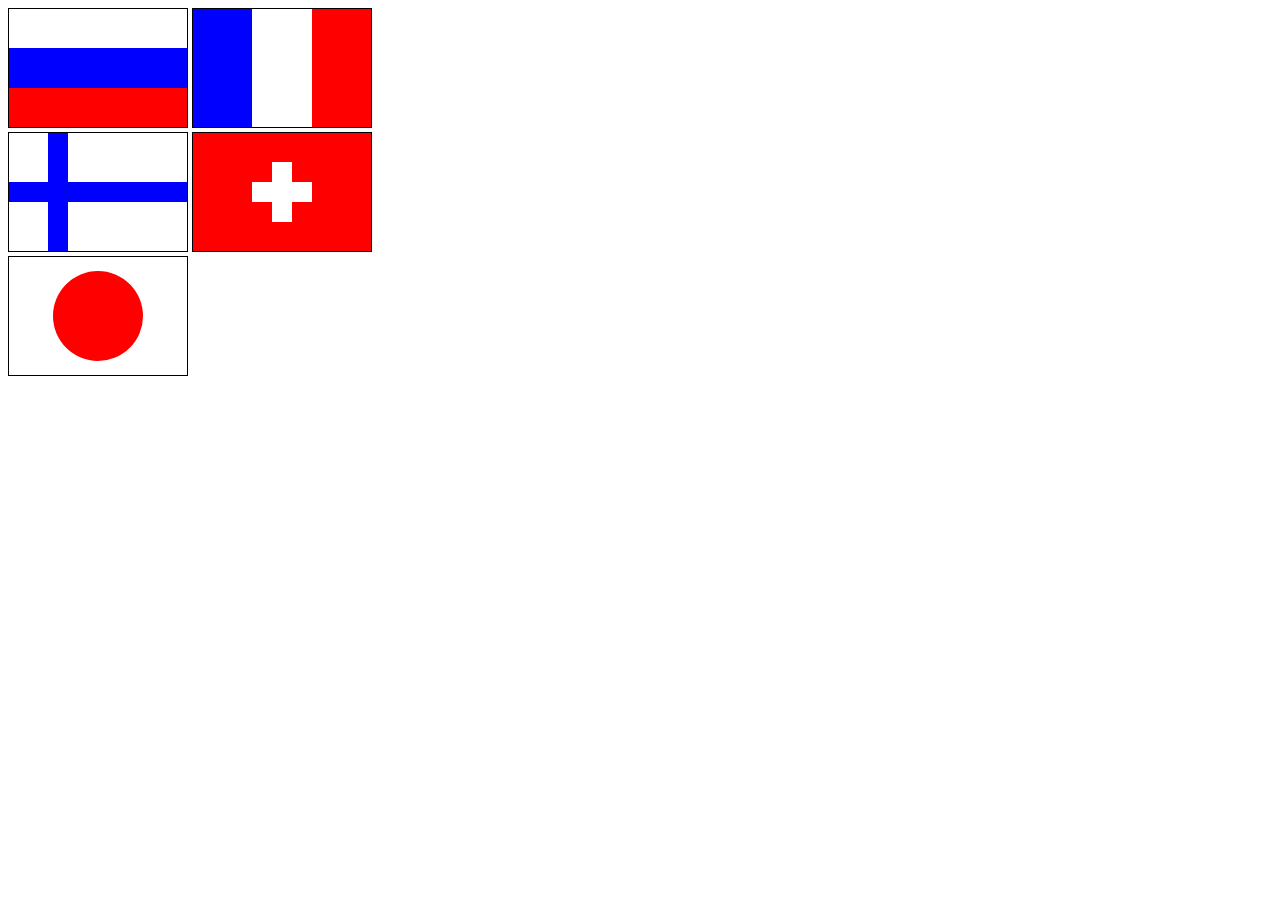
<file: 1zadanie/index.html>
<!DOCTYPE html>
<html lang="en">
<head>
  <meta charset="UTF-8">
  <meta name="viewport" content="width=device-width, initial-scale=1.0">
  <title>Document</title>
</head>
<body>
  <svg width="180" height="120">
    <rect x="0" y="0" width="180" height="40" fill="white"/>
    <rect x="0" y="40" width="180" height="40" fill="blue"/>
    <rect x="0" y="80" width="180" height="40" fill="red"/>
    <polyline points="0,0 180,0 180,120 0,120 0,0" stroke-width="2" stroke="black" fill="none" />
  </svg>
  <svg width="180" height="120">
    <rect x="0" y="0" width="60" height="120" fill="blue"/>
    <rect x="60" y="0" width="60" height="120" fill="white"/>
    <rect x="120" y="0" width="60" height="120" fill="red"/>
    <polyline points="0,0 180,0 180,120 0,120 0,0" stroke-width="2" stroke="black" fill="none" />
  </svg> <br>
   <svg width="180" height="120">
    <rect x="0" y="0" width="180" height="120" fill="blue"/>
    <rect x="0" y="0" width="40" height="50" fill="white"/>
    <rect x="0" y="70" width="40" height="50" fill="white"/>
    <rect x="60" y="0" width="120" height="50" fill="white"/>
    <rect x="60" y="70" width="120" height="50" fill="white"/>
    <polyline points="0,0 180,0 180,120 0,120 0,0" stroke-width="2" stroke="black" fill="none" />
    </svg> 
  <svg width="180" height="120" >
    <rect x="0" y="0" width="180" height="120" fill="red"/>
    <polygon points=" 80,30 100,30 100,50 120,50 120,70 100,70 100,90 80,90 80,70 60,70 60,50 80,50"  fill="white" />
    <polyline points="0,0 180,0 180,120 0,120 0,0" stroke-width="2" stroke="black" fill="none" />
  </svg> <br>
  <svg width="180" height="120" >
    <circle cx="90" cy="60" r="45" fill="red" />
    <polyline points="0,0 180,0 180,120 0,120 0,0" stroke-width="2" stroke="black" fill="none" />
  </svg>
 
</body>
</html>
</file>
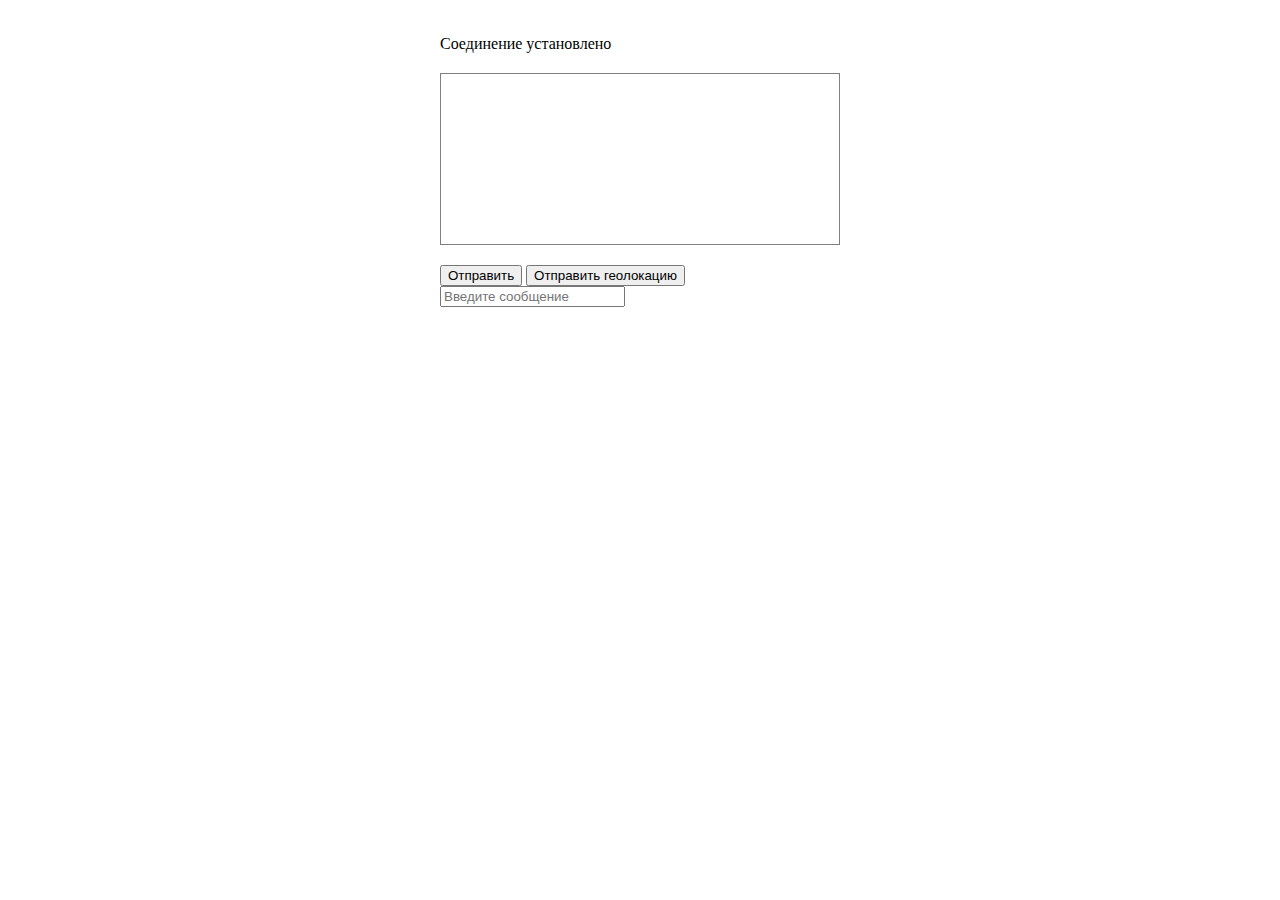
<file: 5zadanie/index.html>
<!DOCTYPE html>
<html lang="en">
<head>
  <meta charset="UTF-8">
  <meta name="viewport" content="width=device-width, initial-scale=1.0">
  <title>Document</title>
  <link rel="stylesheet" href="style.css">
</head>
<body>
  <div class="chat">
    <div class="info"></div>
    <div class="output"></div>
    <button class="btn">Отправить</button>
    <button class="btngeo">Отправить геолокацию</button>
    <input class="input" type=text placeholder="Введите сообщение">
</div>
  <script src="5zadanie.js"></script>
</body>
</html>
</file>
<file: 5zadanie/style.css>
.chat{
  width: 400px;
  margin: 15px auto;
  padding: 20px;
}

.output{
  margin: 20px 0;
  border: 1px solid grey;
  padding: 10px;
  height: 150px;
  overflow-y: scroll;
  position: relative;
  display: flex;
  flex-wrap: nowrap;
  flex-direction: column;

}
.output > p {
  max-width: 80%;
  padding: 5px 10px;
  margin: 5px 0;
  border-radius: 3px;
  color: #fff;
}

.output .recieved {
  background: #353580;
  align-self: flex-start;
}
.output .sent {
  background: #1b8a1b;
  align-self: flex-end;
}
</file>
